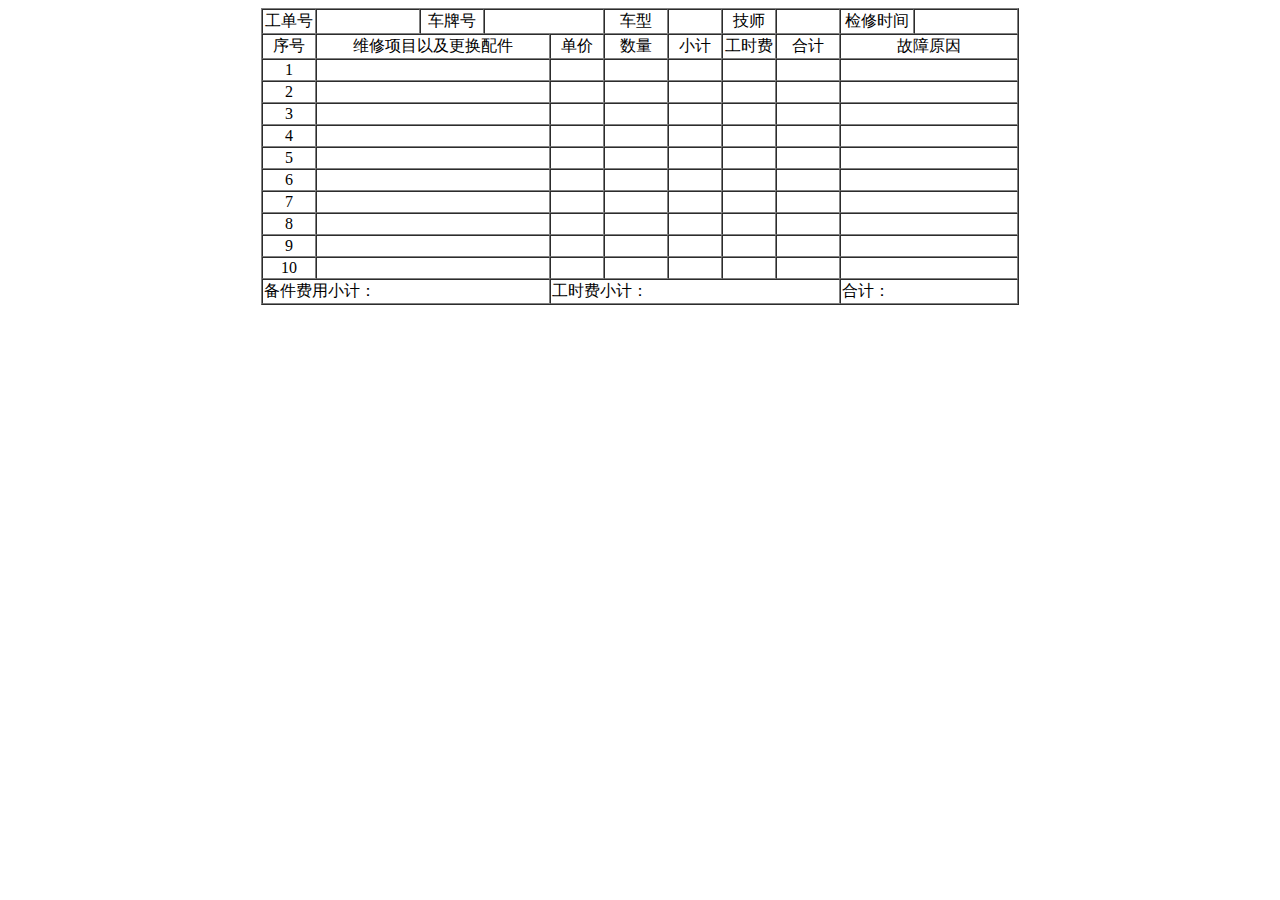
<file: 01-table.html>
<!DOCTYPE html>
<html>
	<head>
		<meta charset="UTF-8">
		<title>我的第一个作业</title>
	</head>
	<body>
		<table cellspacing="0" border="1" align="center">
			<!--第一行-->
			<tr align="center">
				<td>工单号</td>
				<td width="100"></td>
				<td width="60">车牌号</td>
				<td colspan="2" width="100"></td>
				<td>车型</td>
				<td></td>
				<td>技师</td>
				<td></td>
				<td width="70">检修时间</td>
				<td width="100"></td>
			</tr>
			<!--第二行-->
			<tr align="center">
				<td width="50">序号</td>
				<td colspan="3" width="230">维修项目以及更换配件</td>
				<td width="50">单价</td>
				<td width="60">数量</td>
				<td width="50">小计</td>
				<td width="50">工时费</td>
				<td width="60">合计</td>
				<td colspan="2" width="120">故障原因</td>
			</tr>
			<!--第三行-->
			<tr align="center">
				<td>1</td>
				<td colspan="3"></td>
				<td></td>
				<td></td>
				<td></td>
				<td></td>
				<td></td>
				<td colspan="2"></td>
			</tr>
			<!--第四行-->
			<tr align="center">
				<td>2</td>
				<td colspan="3"></td>
				<td></td>
				<td></td>
				<td></td>
				<td></td>
				<td></td>
				<td colspan="2"></td>
			</tr>
			<!--第五行-->
			<tr align="center">
				<td>3</td>
				<td colspan="3"></td>
				<td></td>
				<td></td>
				<td></td>
				<td></td>
				<td></td>
				<td colspan="2"></td>
			</tr>
			<!--第六行-->
			<tr align="center">
				<td>4</td>
				<td colspan="3"></td>
				<td></td>
				<td></td>
				<td></td>
				<td></td>
				<td></td>
				<td colspan="2"></td>
			</tr>
			<!--第七行-->
			<tr align="center">
				<td>5</td>
				<td colspan="3"></td>
				<td></td>
				<td></td>
				<td></td>
				<td></td>
				<td></td>
				<td colspan="2"></td>
			</tr>
			<!--第八行-->
			<tr align="center">
				<td>6</td>
				<td colspan="3"></td>
				<td></td>
				<td></td>
				<td></td>
				<td></td>
				<td></td>
				<td colspan="2"></td>
			</tr>
			<!--第九行-->
			<tr align="center">
				<td>7</td>
				<td colspan="3"></td>
				<td></td>
				<td></td>
				<td></td>
				<td></td>
				<td></td>
				<td colspan="2"></td>
			</tr>
			<!--第十行-->
			<tr align="center">
				<td>8</td>
				<td colspan="3"></td>
				<td></td>
				<td></td>
				<td></td>
				<td></td>
				<td></td>
				<td colspan="2"></td>
			</tr>
			<!--第十一行-->
			<tr align="center">
				<td>9</td>
				<td colspan="3"></td>
				<td></td>
				<td></td>
				<td></td>
				<td></td>
				<td></td>
				<td colspan="2"></td>
			</tr>
			<!--第十二行-->
			<tr align="center">
				<td>10</td>
				<td colspan="3"></td>
				<td></td>
				<td></td>
				<td></td>
				<td></td>
				<td></td>
				<td colspan="2"></td>
			</tr>
			<!--第十三行-->
			<tr>
				<td colspan="4">备件费用小计：</td>
				<td colspan="5">工时费小计：</td>
				<td colspan="2">合计：</td>
			</tr>
		</table>
	</body>
</html>
</file>
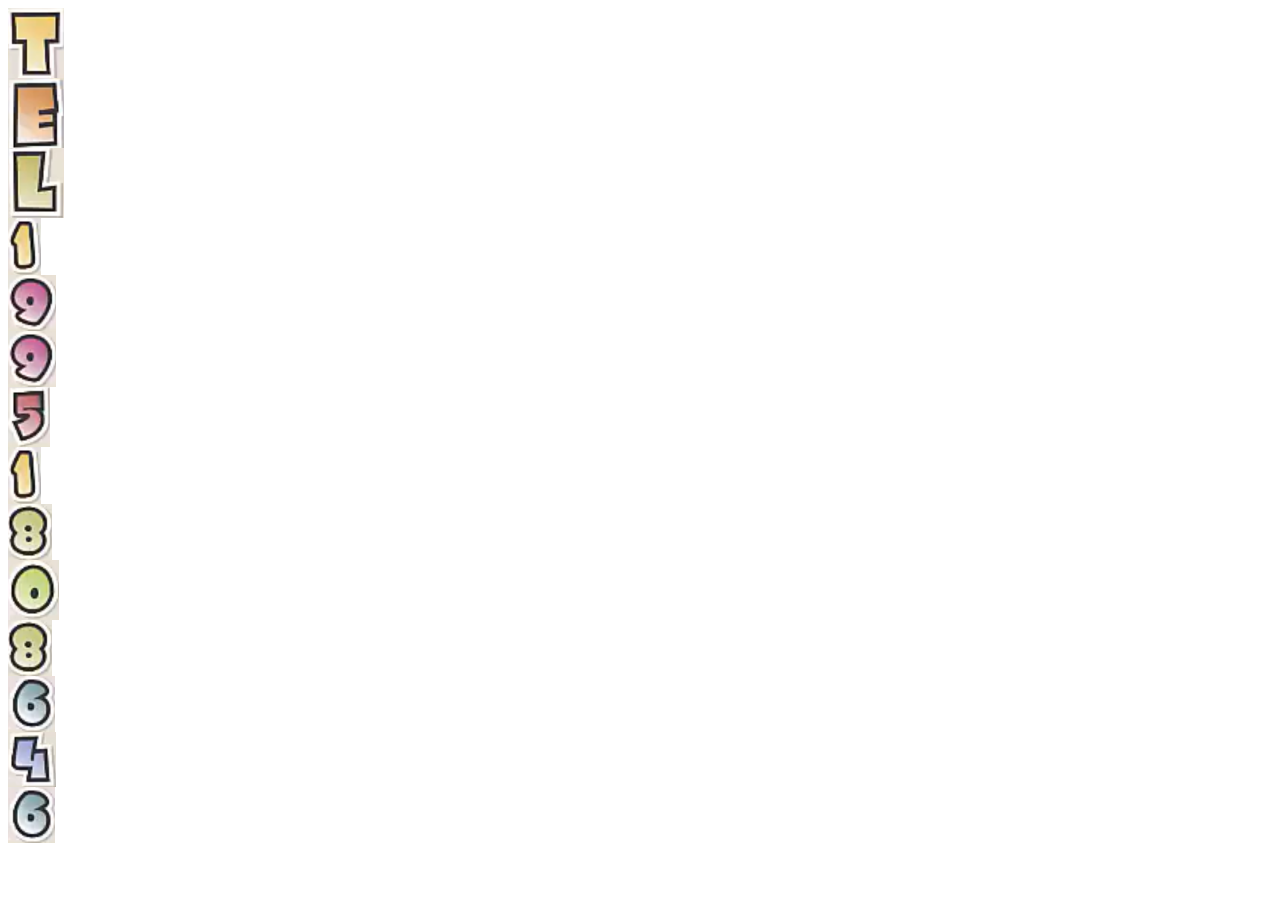
<file: 02-tel.html>
<!DOCTYPE html>
<html>
	<head>
		<meta charset="utf-8">
		<title></title>
		<style>
			div.word {
				width: 56px;
				height: 70px;
			}
			/* T */
			div.box1 {
				background: url(img/精灵图习题.PNG) no-repeat -366px -170px;
			}
			/* E */
			div.box2 {
				background: url(img/精灵图习题.PNG) no-repeat -291px -9px;
			}
			/* L */
			div.box3 {
				background: url(img/精灵图习题.PNG) no-repeat -279px -93px;
			}
			/* 1 */
			div.box4 {
				width: 33px;
				height: 57px;
				background: url(img/精灵图习题.PNG) no-repeat -64px -327px;
			}
			/* 9 */
			div.box5 {
				width: 48px;
				height: 56px;
				background: url(img/精灵图习题.PNG) no-repeat -440px -327px;
			}
			/* 5 */
			div.box7 {
				width: 42px;
				height: 60px;
				background: url(img/精灵图习题.PNG) no-repeat -246px -325px;
			}
			/* 8 */
			div.box9 {
				width: 44px;
				height: 56px;
				background: url(img/精灵图习题.PNG) no-repeat -391px -327px;
			}
			/* 0 */
			div.box10 {
				width: 51px;
				height: 60px;
				background: url(img/精灵图习题.PNG) no-repeat -8px -325px;
			}
			/* 6 */
			div.box12 {
				width: 47px;
				height: 56px;
				background: url(img/精灵图习题.PNG) no-repeat -290px -327px;
			}
			/* 4 */
			div.box13 {
				width: 48px;
				height: 55px;
				background: url(img/精灵图习题.PNG) no-repeat -194px -327px;
			}
		</style>
	</head>
	<body>
		<!-- 用$编号 -->
		<!-- div.box$*14 -->
		<div class="box1 word"></div>
		<div class="box2 word"></div>
		<div class="box3 word"></div>
		<div class="box4"></div>
		<div class="box5"></div>
		<div class="box5"></div>
		<div class="box7"></div>
		<div class="box4"></div>
		<div class="box9"></div>
		<div class="box10"></div>
		<div class="box9"></div>
		<div class="box12"></div>
		<div class="box13"></div>
		<div class="box12"></div>
	</body>
</html>
</file>
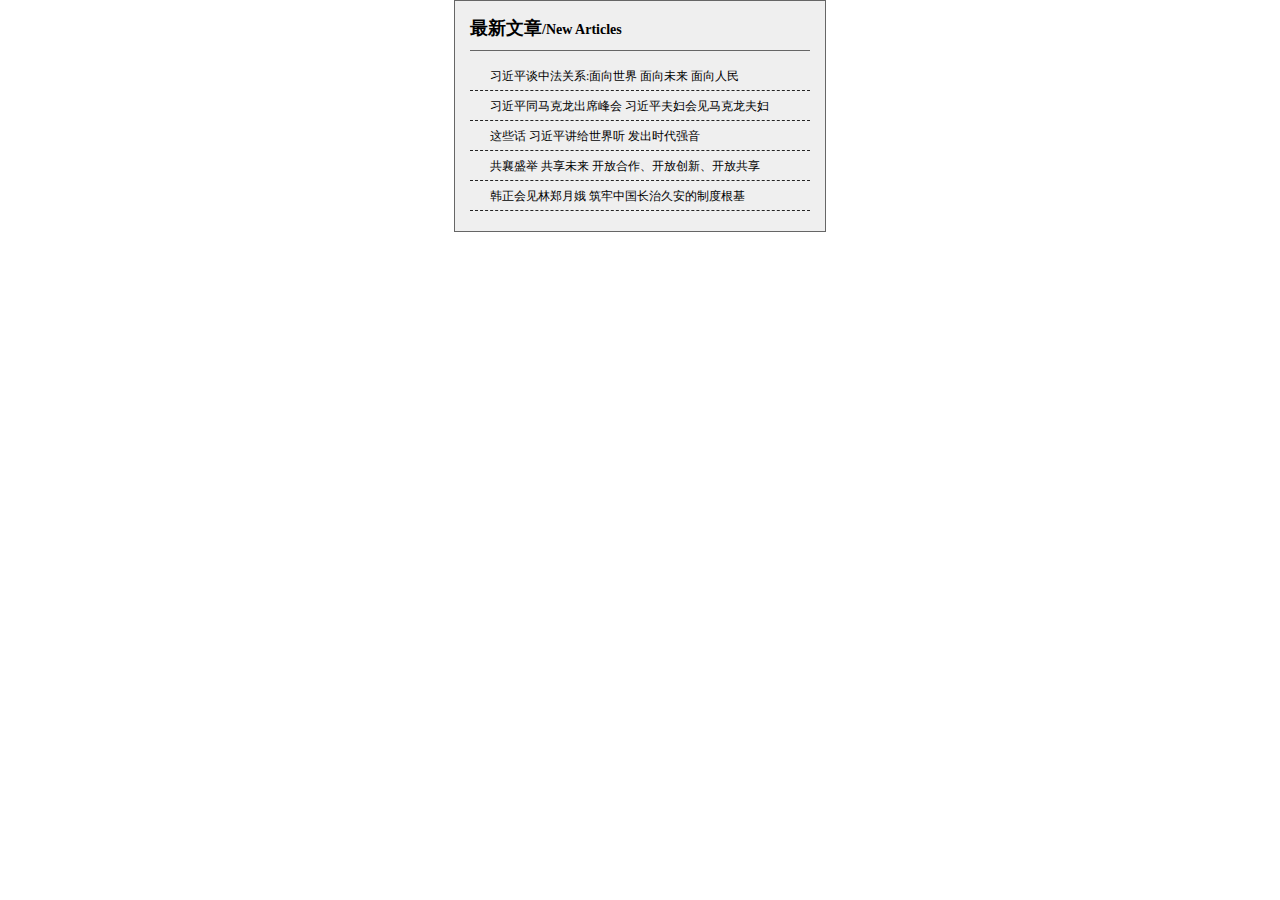
<file: 03-article.html>
<!DOCTYPE html>
<html>
	<head>
		<meta charset="utf-8">
		<title></title>
		<style>
			* {
				padding: 0;
				margin: 0;
			}
			div {
				width: 372px;
				height: 232px;
				background: #efefef;
				margin: 0 auto;
				padding: 15px;
				border: 1px solid #666;
				box-sizing: border-box;
			}
			h3 {
				border-bottom: 1px solid #666;
				padding-bottom: 10px ;
				margin-bottom: 10px;
				box-sizing: border-box;
			}
			h3 span.cn {
				font: bold 18px "microsoft yahei";
			}
			h3 span.en {
				font: bold 14px "microsoft yahei";
			}
			ul li {
				font: 12px "microsoft yahei";
				height: 30px;
				line-height: 30px;
				list-style: none;
				border-bottom: 1px dashed #242424;
				padding-left: 20px;
				box-sizing: border-box;
			}
		</style>
	</head>
	<body>
		<div>
			<h3><span class="cn">最新文章</span><span class="en">/New Articles</span></h3>
			<!-- 新闻列表 -->
			<ul>
				<li>习近平谈中法关系:面向世界 面向未来 面向人民</li>
				<li>习近平同马克龙出席峰会  习近平夫妇会见马克龙夫妇</li>
				<li>这些话 习近平讲给世界听 发出时代强音</li>
				<li>共襄盛举 共享未来  开放合作、开放创新、开放共享</li>
				<li>韩正会见林郑月娥 筑牢中国长治久安的制度根基</li>
			</ul>
		</div>
	</body>
</html>
</file>
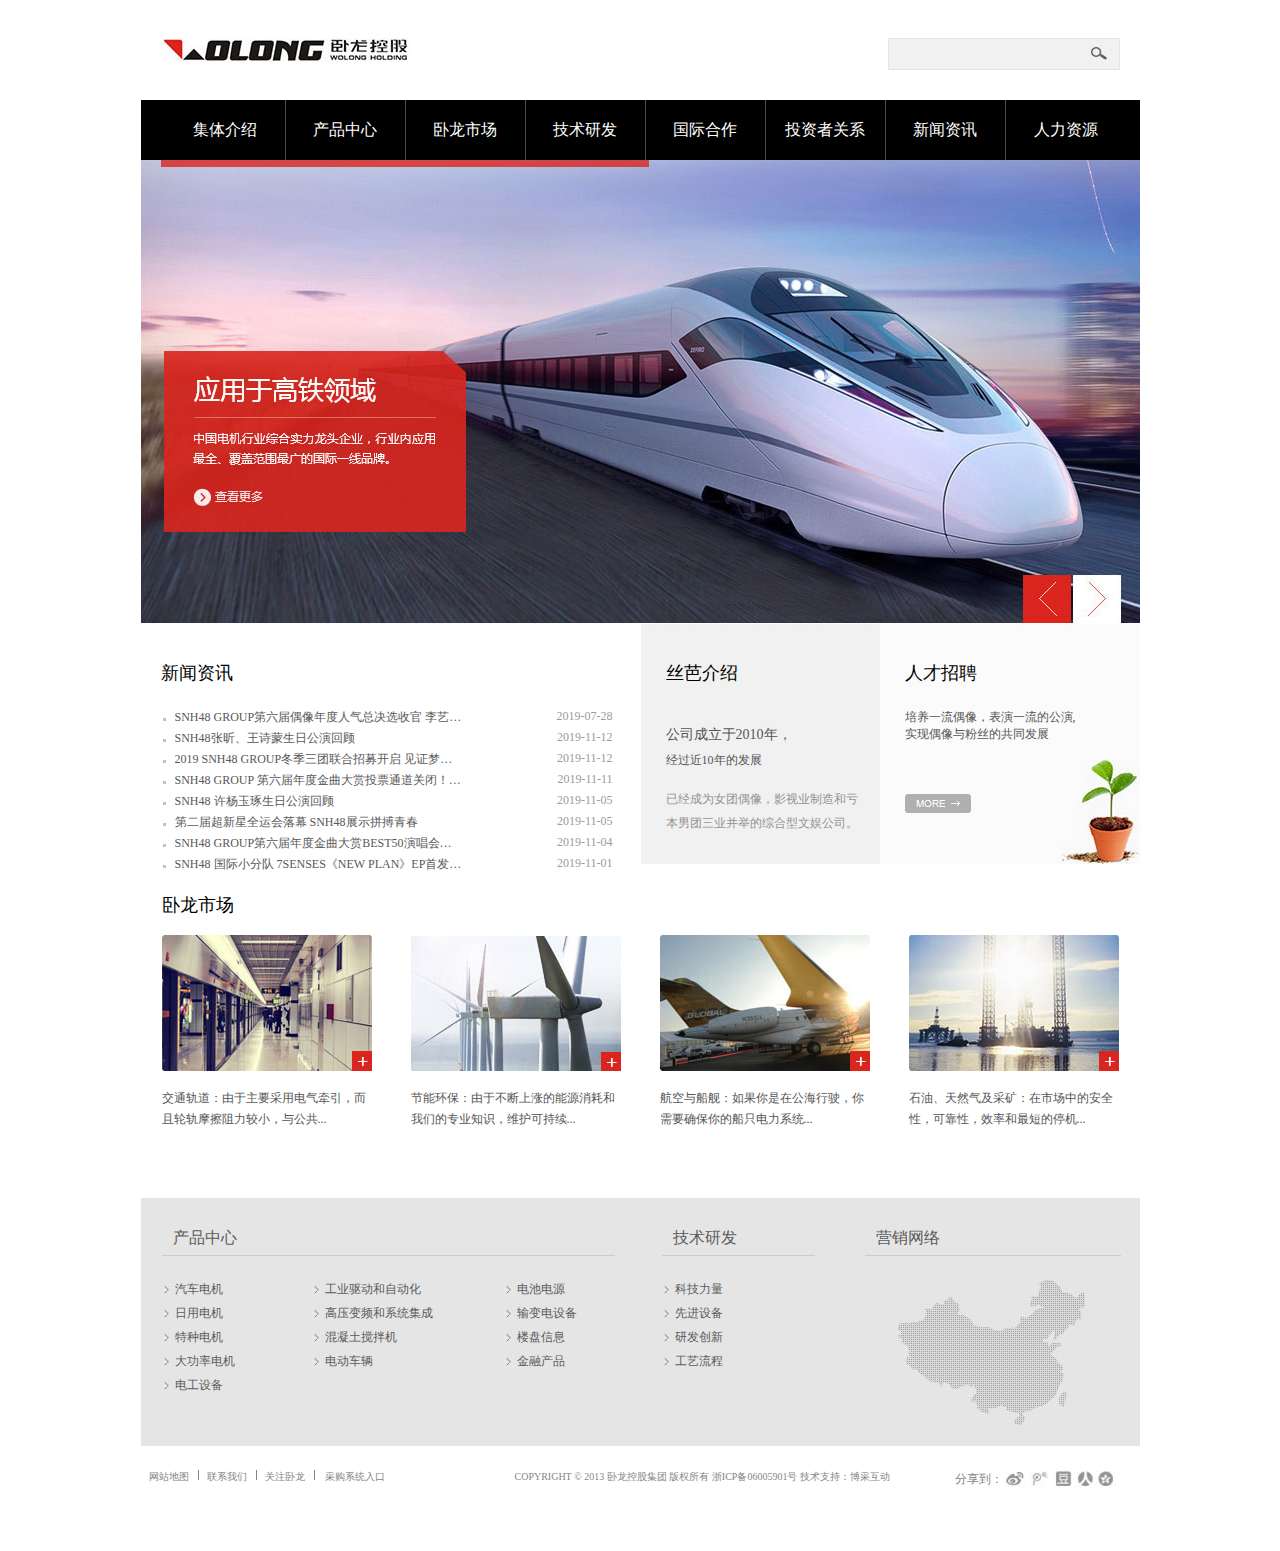
<file: 04-wlkg.html>
<!DOCTYPE html>
<html>
	<head>
		<meta charset="utf-8">
		<title>卧龙控股公司</title>
		<link rel="stylesheet" type="text/css" href="css/wlkg.css"/>
	</head>
	<body>
		<div class="header">
			<div class="logo">
				<img src="img/logo.png" />
			</div>
			<div class="search">
				<!-- **要写form** -->
				<form action="">
					<input type="text" />
					<!-- input提交按钮默认文字提交 不显示这个文字 设置value值为"" -->
					<input type="submit" value=""/>
				</form>
			</div>
		</div>
		<div class="nav">
			<ul>
				<li><a href="#">集体介绍</a></li>
				<li><a href="#">产品中心</a></li>
				<li><a href="#">卧龙市场</a></li>
				<li><a href="#">技术研发</a></li>
				<li><a href="#">国际合作</a></li>
				<li><a href="#">投资者关系</a></li>
				<li><a href="#">新闻资讯</a></li>
				<li><a href="#">人力资源</a></li>
			</ul>
		</div>
		<div class="banner">
			<img src="img/banner.png" >
		</div>
		<div class="content1">
			<div class="newsinfo">
				<div class="title1">新闻资讯</div>
				<div>
					<ul>
						<li><a href="#">SNH48 GROUP第六届偶像年度人气总决选收官 李艺彤斩获第一</a><div class="time">2019-07-28</div></li>
						<li><a href="#">SNH48张昕、王诗蒙生日公演回顾</a><div class="time">2019-11-12</div></li>
						<li><a href="#">2019 SNH48 GROUP冬季三团联合招募开启 见证梦想力量</a><div class="time">2019-11-12</div></li>
						<li><a href="#">SNH48 GROUP 第六届年度金曲大赏投票通道关闭！金曲对决 一触即发！</a><div class="time">2019-11-11</div></li>
						<li><a href="#">SNH48 许杨玉琢生日公演回顾</a><div class="time">2019-11-05</div></li>
						<li><a href="#">第二届超新星全运会落幕 SNH48展示拼搏青春</a><div class="time">2019-11-05</div></li>
						<li><a href="#">SNH48 GROUP第六届年度金曲大赏BEST50演唱会门票“双十一”福利优惠来袭！</a><div class="time">2019-11-04</div></li>
						<li><a href="#">SNH48 国际小分队 7SENSES《NEW PLAN》EP首发 奏响复古乐章</a><div class="time">2019-11-01</div></li>
					</ul>
				</div>
			</div>
			<div class="introduce">
				<div class="title1">丝芭介绍</div>
				<div class="itr-1">公司成立于2010年，</div>
				<div class="itr-2">经过近10年的发展</div>
				<div class="itr-3">已经成为女团偶像，影视业制造和亏本男团三业并举的综合型文娱公司。</div>
			</div>
			<div class="recruitment">
				<div class="title1">人才招聘</div>
				<div class="rec-info">培养一流偶像，表演一流的公演,实现偶像与粉丝的共同发展</div>
				<div><a href="#"><div class="more"></div></a></div>
				<div class="flower"></div>
			</div>
		</div>
		<div class="content2">
			<!-- 此处的title1是主内容的title 所有都是一样的 -->
			<div class="title1">卧龙市场</div>
			<ul>
				<li><div class="news_img"><a href="#"><img src="img/news1.png"/></a></div><div class="news_text">交通轨道：由于主要采用电气牵引，而且轮轨摩擦阻力较小，与公共...</div></li>
				<li><div class="news_img"><a href="#"><img src="img/news2.png"/></a></div><div class="news_text">节能环保：由于不断上涨的能源消耗和我们的专业知识，维护可持续...</div></li>
				<li><div class="news_img"><a href="#"><img src="img/news3.png"/></a></div><div class="news_text">航空与船舰：如果你是在公海行驶，你需要确保你的船只电力系统...</div></li>
				<li><div class="news_img"><a href="#"><img src="img/news4.png"/></a></div><div class="news_text">石油、天然气及采矿：在市场中的安全性，可靠性，效率和最短的停机...</div></li>
			</ul>
		</div>
		<div class="footer">
			<div class="product_center">
				<div class="title2">产品中心</div>
				<div class="product_list">
					<ul class="list1">
						<li><a href="#">汽车电机</a></li>
						<li><a href="#">日用电机</a></li>
						<li><a href="#">特种电机</a></li>
						<li><a href="#">大功率电机</a></li>
						<li><a href="#">电工设备</a></li>
					</ul>
					<ul class="list2">
						<li><a href="#">工业驱动和自动化</a></li>
						<li><a href="#">高压变频和系统集成</a></li>
						<li><a href="#">混凝土搅拌机</a></li>
						<li><a href="#">电动车辆</a></li>
					</ul>
					<ul class="list3">
						<li><a href="#">电池电源</a></li>
						<li><a href="#">输变电设备</a></li>
						<li><a href="#">楼盘信息</a></li>
						<li><a href="#">金融产品</a></li>
					</ul>
				</div>
				
			</div>
			<div class="technology">
				<div class="title3">技术研发</div>
				<ul class="list4">
					<li><a href="#">科技力量</a></li>
					<li><a href="#">先进设备</a></li>
					<li><a href="#">研发创新</a></li>
					<li><a href="#">工艺流程</a></li>
				</ul>
			</div>
			<div class="network">
				<div class="title4">营销网络</div>
				<div class="map"></div>
			</div>
		</div>
		<div class="site-info">
			<div class="bottom_nav">
				<ul>
					<li><a href="#">网站地图</a></li>
					<li><a href="#">联系我们</a></li>
					<li><a href="#">关注卧龙</a></li>
					<li><a href="#">采购系统入口</a></li>
				</ul>
			</div>
			<div class="copyright">COPYRIGHT&nbsp;&copy;&nbsp;2013&nbsp;卧龙控股集团&nbsp;版权所有&nbsp;浙ICP备06005901号&nbsp;技术支持：博采互动</div>
			<div class="share">
				<span class="share_text">分享到：</span>
				<div class="share_icon1"></div>
				<div class="share_icon2"></div>
				<div class="share_icon3"></div>
				<div class="share_icon4"></div>
				<div class="share_icon5"></div>
			</div>
		</div>
	</body>
</html>
</file>
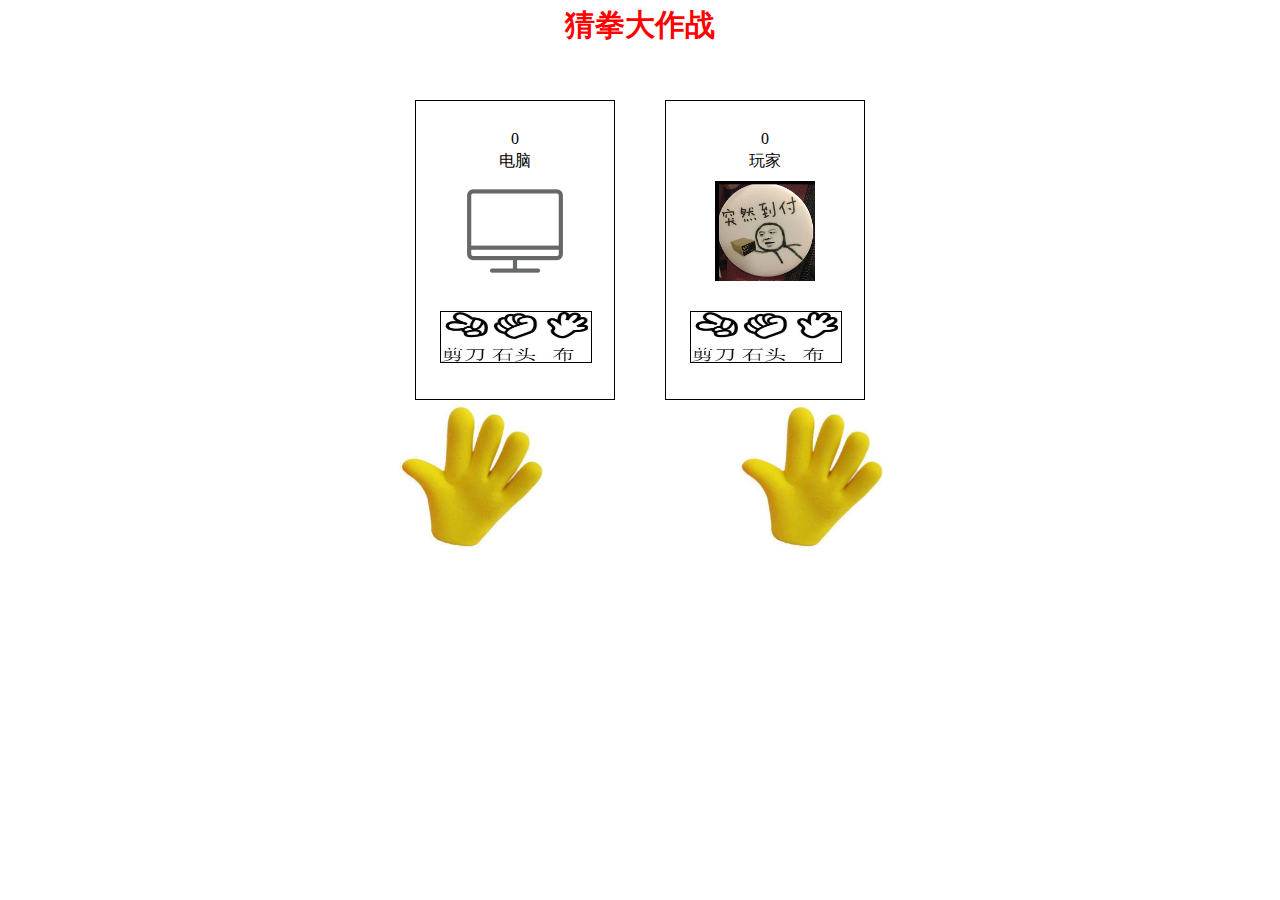
<file: 05-guess.html>
<!DOCTYPE html>
<html>
	<head>
		<meta charset="utf-8">
		<title></title>
		<style>
			* {
				margin: 0;
				padding: 0;
			}
			#title {
				width: 200px;
				height: 50px;
				font-weight: 700;
				line-height: 50px;
				text-align: center;
				margin: 0 auto;
				font-size: 30px;
				color: #f00;
			}
			#content {
				width: 500px;
				height: 500px;
				margin: 0 auto;
				position: relative;
				box-sizing: border-box;
			}
			.player {
				width: 200px;
				height: 300px;
				border: 1px solid black;
				position: relative;
				float: left;
				margin-top:50px;
				padding-top: 25px;
				box-sizing: border-box;
			}
			.player div[id^=score] {
				text-align: center;
				height: 25px;
				line-height: 25px;
			}
			.player .name {
				text-align: center;
			}
			.player .header {
				width: 100px;
				height: 100px;
				position: absolute;
				top: 80px;
				left: 50%;
				margin-left: -50px;
				box-sizing: border-box;
			}
			.player .header img {
				width: 100px;
				height: 100px;
			}
			.player .action {
				width: 150px;
				height: 50px;
				border: 1px solid black;
				position: absolute;
				top: 210px;
				left: 50%;
				margin-left: -75px;
			}
			.player .action div[class^=opt] {
				width: 50px;
				height: 50px;
				float: left;
				text-align: center;
				line-height: 50px;
				cursor: pointer;
			}
			.player .action div[class^=opt] img {
				width: 50px;
				height: 50px;
			}
			.player .action div[class^=result] {
				width: 150px;
				height: 150px;
				margin-top: 88px;
				box-sizing: border-box;
			}
			.computer .result1 {
				margin-left: -45px;
			}
			.your .result2 {
				margin-left: 45px;
			}
			.player .action div[class^=result] img {
				width: 150px;
				height: 150px;
			}
			.player.computer {
				margin-right: 50px;
				margin-left: 25px;
				box-sizing: border-box;
			}
			.player.computer div[class^=opt] {
				cursor: default;
			}	
			#info {
			    width: 150px;
			    height: 100px;
			    position: relative;
			    top: 30px;
			    right: -185px;
			    box-sizing: border-box;
			    float: left;
				text-align: center;
				font-size: 45px;
			}
		</style>
	</head>
	<body>
		<div id="title">猜拳大作战</div>
		<div id="content">
			<div class ="player computer">
				<div id="score1">0</div>
				<div class="name">电脑</div>
				<div class="header"><img src="img/猜拳/diannao.png" /></div>
				<div class="action">
					<div class="opt1"><img src="img/猜拳/b2.png"/></div>
					<div class="opt2"><img src="img/猜拳/b0.png"/></div>
					<div class="opt3"><img src="img/猜拳/b1.png"/></div>
					<div class="result1"><img  id="computerchoice" src="img/猜拳/1.png"/></div>
				</div>
			</div>
			<div class ="player your">
				<div id="score2">0</div>
				<div class="name">玩家</div>
				<div class="header"><img src="img/猜拳/person.jpg" /></div>
				<div class="action">
					<div class="opt1"><img id="jiandao" src="img/猜拳/b2.png"/></div>
					<div class="opt2"><img id="shitou" src="img/猜拳/b0.png"/></div>
					<div class="opt3"><img  id="bu" src="img/猜拳/b1.png"/></div>
					<div class="result2"><img  id="yourchoice" src="img/猜拳/1.png"/></div>
				</div>
			</div>
			<div id="info"></div>
		</div>
		<script src="js/jquery-3.4.1.min.js"></script>
		<script src="js/quan_v2.js"></script>
	</body>
</html>
</file>
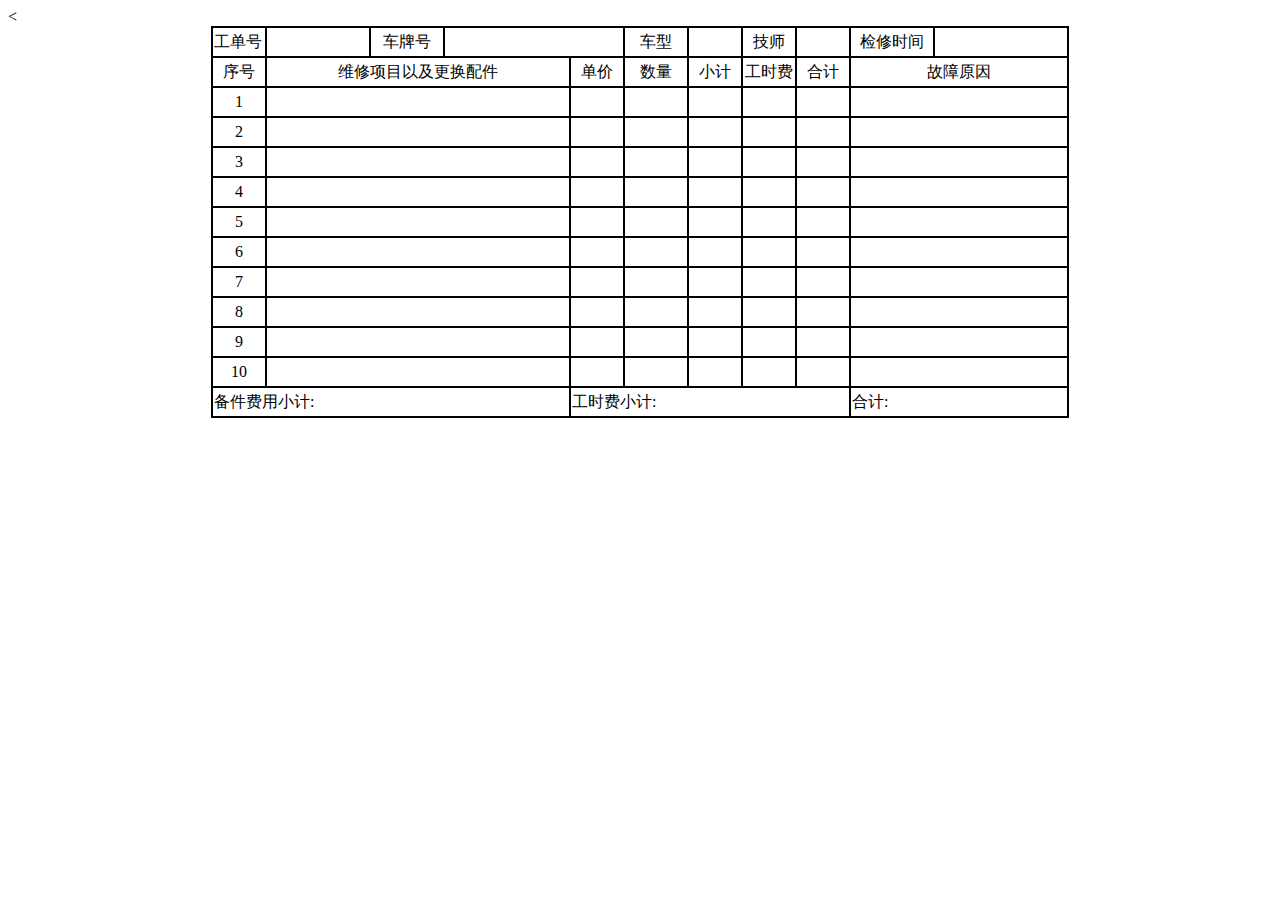
<file: 09.html>
<!DOCTYPE html>
<html>
	<head>
		<meta charset="utf-8">
		<title></title>
	</head>
	<body>
		<table  border="1"cellspacing="0" bordercolor="black" align="center">
			<tr height="30">
				<td width="50">工单号</td>
				<td width="100"></td>
				<td width="70" align="center">车牌号</td>
				<td width="50" colspan="2"></td>
				<td width="60" align="center">车型</td>
				<td></td>
				<td align="center">技师</td>
				<td></td>
				<td width="80" align="center">检修时间</td>
				<td width="130"></td>
			</tr>
			<tr height="30">
				<td align="center">序号</td>
				<td width="300" align="center" colspan="3">维修项目以及更换配件</td>
				<td width="50" align="center">单价</td>
				<td width="50" align="center">数量</td>
				<td width="50" align="center">小计</td>
				<td width="50" align="center">工时费</td>
				<td width="50" align="center">合计</td>
				<td colspan="2" align="center">故障原因</td>
				<!-- <td>9</td> -->
				<!-- <td>10</td> -->
			</tr>
			<tr height="30">
				<td align="center">1</td>
				<td colspan="3"></td>
				<<!-- td>3</td>
				<td>4</td> -->
				<td></td>
				<td></td>
				<td></td>
				<td></td>
				<td></td>
				<td colspan="2"></td>
			</tr>
			<tr height="30">
				<td align="center">2</td>
				<td colspan="3"></td>
				<!-- <td>3</td>
				<td>4</td> -->
				<td></td>
				<td></td>
				<td></td>
				<td></td>
				<td></td>
				<td colspan="2"></td>
				
			</tr>
			<tr height="30">
				<td align="center">3</td>
				<td colspan="3"></td>
				<!-- <td>3</td>
				<td>4</td> -->
				<td></td>
				<td></td>
				<td></td>
				<td></td>
				<td></td>
				<td colspan="2"></td>
			</tr>
			
			<tr height="30">
				<td align="center">4</td>
				<td colspan="3"></td>
				<!-- <td>3</td>
				<td>4</td> -->
				<td></td>
				<td></td>
				<td></td>
				<td></td>
				<td></td>
				<td colspan="2"></td>
			</tr>
			<tr height="30">
				<td align="center">5</td>
				<td colspan="3"></td>
				<!-- <td>3</td>
				<td>4</td> -->
				<td></td>
				<td></td>
				<td></td>
				<td></td>
				<td></td>
				<td colspan="2"></td>
			</tr>
			<tr height="30">
				<td align="center">6</td>
				<td colspan="3"></td>
			<!-- 	<td>3</td>
				<td>4</td> -->
				<td></td>
				<td></td>
				<td></td>
				<td></td>
				<td></td>
				<td colspan="2"></td>
			</tr>
			<tr height="30">
				<td align="center">7</td>
				<td colspan="3"></td>
				<!-- <td>3</td>
				<td>4</td> -->
				<td></td>
				<td></td>
				<td></td>
				<td></td>
				<td></td>
				<td colspan="2"></td>
			</tr>
			<tr height="30">
				<td align="center">8</td>
				<td colspan="3"></td>
			<!-- 	<td>3</td>
				<td>4</td> -->
				<td></td>
				<td></td>
				<td></td>
				<td></td>
				<td></td>
				<td colspan="2"></td>
			</tr>
			<tr height="30">
				<td align="center">9</td>
				<td colspan="3"></td>
			<!-- 	<td>3</td>
				<td>4</td> -->
				<td></td>
				<td></td>
				<td></td>
				<td></td>
				<td></td>
				<td colspan="2"></td>
			</tr>
			<tr height="30">
				<td align="center">10</td>
				<td colspan="3"></td>
				<!-- <td>3</td>
				<td>4</td> -->
				<td></td>
				<td></td>
				<td></td>
				<td></td>
				<td></td>
				<td colspan="2"></td>
			</tr>
			<tr height="30">
				<td colspan="4"> 备件费用小计:</td>
				<td colspan="5">工时费小计:</td>
				<!-- <td>3</td>
				<td>4</td>
				<td>5</td>
				<td>6</td> -->
				<td colspan="2">合计:</td>
				<!-- <td>8</td> -->
				<!-- <td colspan="2">9</td> -->
				<!-- <td>10</td> -->
			</tr>
		</table>
	</body>
</html>
</file>
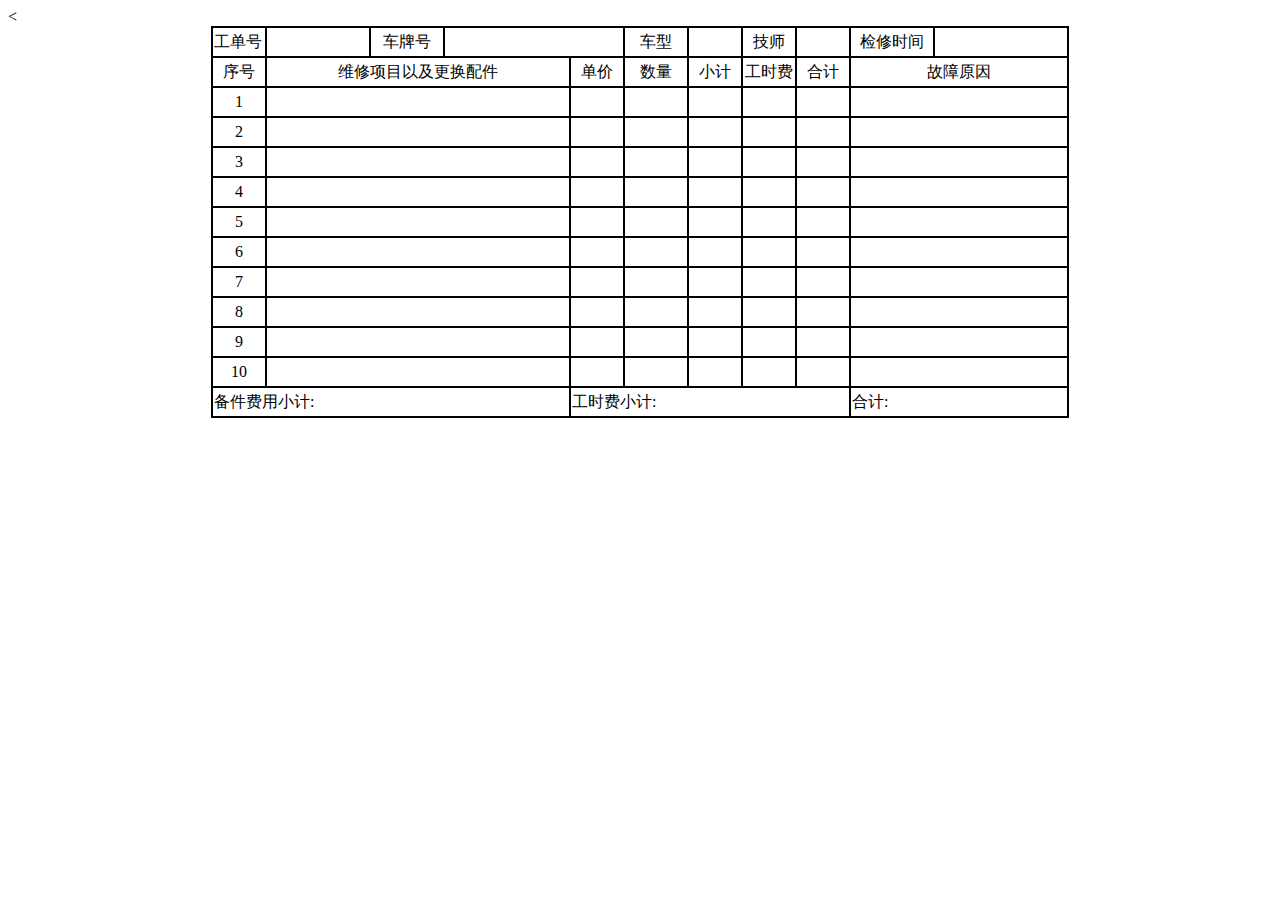
<file: cwwwk.html>
<!DOCTYPE html>
<html>
	<head>
		<meta charset="utf-8">
		<title></title>
	</head>
	<body>
		<table  border="1"cellspacing="0" bordercolor="black" align="center">
			<tr height="30">
				<td width="50">工单号</td>
				<td width="100"></td>
				<td width="70" align="center">车牌号</td>
				<td width="50" colspan="2"></td>
				<td width="60" align="center">车型</td>
				<td></td>
				<td align="center">技师</td>
				<td></td>
				<td width="80" align="center">检修时间</td>
				<td width="130"></td>
			</tr>
			<tr height="30">
				<td align="center">序号</td>
				<td width="300" align="center" colspan="3">维修项目以及更换配件</td>
				<td width="50" align="center">单价</td>
				<td width="50" align="center">数量</td>
				<td width="50" align="center">小计</td>
				<td width="50" align="center">工时费</td>
				<td width="50" align="center">合计</td>
				<td colspan="2" align="center">故障原因</td>
				<!-- <td>9</td> -->
				<!-- <td>10</td> -->
			</tr>
			<tr height="30">
				<td align="center">1</td>
				<td colspan="3"></td>
				<<!-- td>3</td>
				<td>4</td> -->
				<td></td>
				<td></td>
				<td></td>
				<td></td>
				<td></td>
				<td colspan="2"></td>
			</tr>
			<tr height="30">
				<td align="center">2</td>
				<td colspan="3"></td>
				<!-- <td>3</td>
				<td>4</td> -->
				<td></td>
				<td></td>
				<td></td>
				<td></td>
				<td></td>
				<td colspan="2"></td>
				
			</tr>
			<tr height="30">
				<td align="center">3</td>
				<td colspan="3"></td>
				<!-- <td>3</td>
				<td>4</td> -->
				<td></td>
				<td></td>
				<td></td>
				<td></td>
				<td></td>
				<td colspan="2"></td>
			</tr>
			
			<tr height="30">
				<td align="center">4</td>
				<td colspan="3"></td>
				<!-- <td>3</td>
				<td>4</td> -->
				<td></td>
				<td></td>
				<td></td>
				<td></td>
				<td></td>
				<td colspan="2"></td>
			</tr>
			<tr height="30">
				<td align="center">5</td>
				<td colspan="3"></td>
				<!-- <td>3</td>
				<td>4</td> -->
				<td></td>
				<td></td>
				<td></td>
				<td></td>
				<td></td>
				<td colspan="2"></td>
			</tr>
			<tr height="30">
				<td align="center">6</td>
				<td colspan="3"></td>
			<!-- 	<td>3</td>
				<td>4</td> -->
				<td></td>
				<td></td>
				<td></td>
				<td></td>
				<td></td>
				<td colspan="2"></td>
			</tr>
			<tr height="30">
				<td align="center">7</td>
				<td colspan="3"></td>
				<!-- <td>3</td>
				<td>4</td> -->
				<td></td>
				<td></td>
				<td></td>
				<td></td>
				<td></td>
				<td colspan="2"></td>
			</tr>
			<tr height="30">
				<td align="center">8</td>
				<td colspan="3"></td>
			<!-- 	<td>3</td>
				<td>4</td> -->
				<td></td>
				<td></td>
				<td></td>
				<td></td>
				<td></td>
				<td colspan="2"></td>
			</tr>
			<tr height="30">
				<td align="center">9</td>
				<td colspan="3"></td>
			<!-- 	<td>3</td>
				<td>4</td> -->
				<td></td>
				<td></td>
				<td></td>
				<td></td>
				<td></td>
				<td colspan="2"></td>
			</tr>
			<tr height="30">
				<td align="center">10</td>
				<td colspan="3"></td>
				<!-- <td>3</td>
				<td>4</td> -->
				<td></td>
				<td></td>
				<td></td>
				<td></td>
				<td></td>
				<td colspan="2"></td>
			</tr>
			<tr height="30">
				<td colspan="4"> 备件费用小计:</td>
				<td colspan="5">工时费小计:</td>
				<!-- <td>3</td>
				<td>4</td>
				<td>5</td>
				<td>6</td> -->
				<td colspan="2">合计:</td>
				<!-- <td>8</td> -->
				<!-- <td colspan="2">9</td> -->
				<!-- <td>10</td> -->
			</tr>
		</table>
	</body>
</html>
</file>
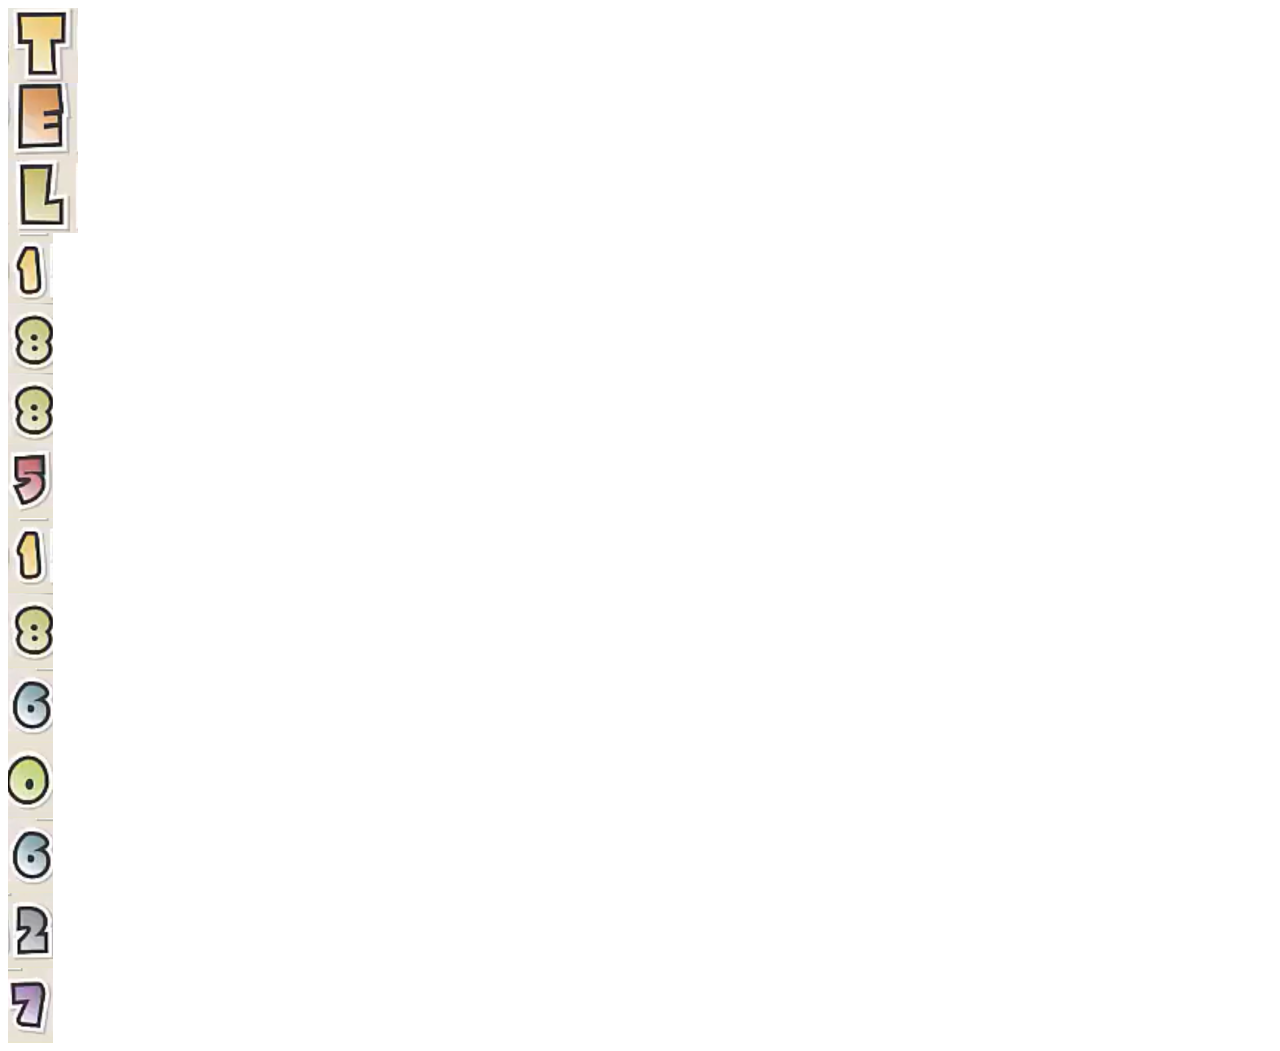
<file: yyhomework2.html>
<!DOCTYPE html>
<html>
	<head>
		<meta charset="utf-8">
		<title></title>
		<style>
			.box1 {
				width: 70px;
				height: 75px;

				background: url(img/精灵图习题.PNG) no-repeat -360px -170px;
			}

			.box2 {
				width: 70px;
				height: 75px;
				background: url(img/精灵图习题.PNG) no-repeat -286px -13px;
			}

			.box3 {
				width: 70px;
				height: 75px;
				background: url(img/精灵图习题.PNG) no-repeat -272px -90px;
			}

			.box4 {
				width: 45px;
				height: 70px;
				background: url(img/精灵图习题.PNG) no-repeat -58px -317px;
			}

			.box5 {
				width: 45px;
				height: 70px;
				background: url(img/精灵图习题.PNG) no-repeat -385px -317px;
			}

			.box6 {
				width: 45px;
				height: 70px;
				background: url(img/精灵图习题.PNG) no-repeat -385px -317px;
			}

			.box7 {
				width: 45px;
				height: 75px;
				background: url(img/精灵图习题.PNG) no-repeat -245px -317px;
			}

			.box8 {
				width: 45px;
				height: 75px;
				background: url(img/精灵图习题.PNG) no-repeat -58px -317px;
			}

			.box9 {
				width: 45px;
				height: 75px;
				background: url(img/精灵图习题.PNG) no-repeat -385px -317px;
			}

			.box10 {
				width: 45px;
				height: 75px;
				background: url(img/精灵图习题.PNG) no-repeat -290px -317px;
			}

			.box11 {
				width: 45px;
				height: 75px;
				background: url(img/精灵图习题.PNG) no-repeat -13px -317px;
			}

			.box12 {
				width: 45px;
				height: 75px;
				background: url(img/精灵图习题.PNG) no-repeat -290px -317px;
			}

			.box13 {
				width: 45px;
				height: 75px;
				background: url(img/精灵图习题.PNG) no-repeat -95px -317px;
			}

			.box14 {
				width: 45px;
				height: 75px;
				background: url(img/精灵图习题.PNG) no-repeat -342px -317px;
			}
		</style>
	</head>
	<body>
		<!-- div.box$*14 -->

		<div class="box1"></div>
		<div class="box2"></div>
		<div class="box3"></div>
		<div class="box4"></div>
		<div class="box5"></div>
		<div class="box6"></div>
		<div class="box7"></div>
		<div class="box8"></div>
		<div class="box9"></div>
		<div class="box10"></div>
		<div class="box11"></div>
		<div class="box12"></div>
		<div class="box13"></div>
		<div class="box14"></div>
</html>
</file>
<file: css/wlkg.css>
* {
	margin: 0;
	padding: 0;
}
/* 头部 */
.header {
	width: 999px;
	height: 100px;
	/* background: #f00; */
	background: white;
	margin: 0 auto;
}
.header .logo {
	width: 250px;
	height: 30px;
	/* background: #0f0; */
	float: left;
	margin-top: 38px;
	margin-left: 20px;
}
.header .search {
	width: 230px;
	height: 30px;
	/* background: #00f; */
	float: right;
	border: 1px solid #E5E5E5;
	margin-top: 38px;
	margin-right: 20px;
}
.header .search input[type=text] {
	width: 190px;
	height: 30px;
	/* input本身自带边框 所以要把边框去掉 */
	border: none;
	float: left;
	background: #f1f1f1;
}
.header .search input[type=submit] {
	width: 40px;
	height: 30px;
	/* input本身自带边框 所以要把边框去掉 */
	border: none;
	float: right;
	background: #f1f1f1 url(../img/search.png) no-repeat center center;
}

/* 导航栏 */
.nav ul {
	width: 999px;
	height: 60px;
	margin: 0 auto;
	padding-left: 25px;
	background: #000;
	box-sizing: border-box;
}
.nav ul li {
	width: 120px;
	height: 60px;
	float: left;
	text-align: center;
	line-height: 60px;
	font-size: 16px;
	list-style: none;
	border-right: 1px solid #4a4a4a ;
	box-sizing: border-box;
}
.nav ul li:last-child {
	border-right: none;
}
.nav ul li a {
	/* 因为a标签的颜色和下划线是不可继承的
	 所以直接设置在a上面*/
	color: white;
	text-decoration: none;
}

/* 轮播图 */
.banner {
	width: 999px;
	height: 464px;
	margin: 0 auto;
}

/* 内容1 */
.content1 {
	/* padding-top: 37px; */
	width: 999px;
	height: 240px;
	/* background: #0f0; */
	margin: 0 auto;
	box-sizing: border-box;
}
.content1 .newsinfo {
	width: 500px;
	height: 240px;
	background: white;
	float: left;
	padding-left: 20px;
	padding-right: 28px;
	box-sizing: border-box;
}
.title1 {
	width: 80px;
	height: 25px;
	font-size: 18px;
	line-height: 25px;
	margin-top: 37px;
	margin-bottom: 23px;
	box-sizing: border-box;
}
.content1 .newsinfo ul {
	
}
.content1 .newsinfo ul li {
	background: url(../img/square.png) left center no-repeat;
	list-style: none;
	font-size: 12px;
	padding-left: 14px;
	box-sizing: border-box;
}
.content1 .newsinfo ul li a {
	color: #585858;
	text-decoration: none;
	width: 287px;
	display: inline-block;
	white-space: nowrap;
	overflow: hidden;
	text-overflow: ellipsis;
}
.content1 .newsinfo ul li .time {
	color: #9b9b9b;
	float: right;
}

.content1 .introduce {
	width: 239px;
	height: 240px;
	background: #F1F1F1;
	float: left;
	padding-left: 25px;
	padding-right: 20px;
	box-sizing: border-box;
}
.content1 .introduce .title1 {
	padding-bottom: 38px;
}
.content1 .introduce .itr-1{
	width: 131px;
	height: 26px;
	font-size: 14px;
	color: #555;
	line-height: 26px;
}
.content1 .introduce .itr-2{
	font-size: 12px;
	color: #555;
	margin-bottom: 15px;
	height: 24px;
	line-height: 24px;
	box-sizing: border-box;
}
.content1 .introduce .itr-3{
	font-size: 12px;
	color: #939393;
	width: 193px;
	height: 24px;
	line-height: 24px;
}

.content1 .recruitment {
	width: 260px;
	height: 240px;
	/* background: #FBFBFB; */
	background: #FBFBFB url(../img/flower.png) no-repeat right bottom;
	float: right;
	padding-left: 25px;
	box-sizing: border-box;
}
.content1 .recruitment .rec-info {
	font-size: 12px;
	width: 180px;
	height: 40px;
	color: #555;
}
.content1 .recruitment .more {
	width: 66px;
	height: 19px;
	background: url(../img/more.png);
	position: absolute;
	top: 794px;
}
.content1 .recruitment .flower {
	width: 79px;
	height: 105px;
}

/* 内容2 */
.content2 {
	width: 999px;
	height: 256px;
	margin: 0 auto;
	padding-left: 21px;
	padding-right: 19px;
	box-sizing: border-box;
}
.content2 .title1 {
	margin-top: 29px;
	margin-bottom: 17px;
	box-sizing: border-box;
}
.content2 ul li {
	width: 209px;
	height: 191px;
	/* background: red; */
	float: left;
	list-style: none;
	margin-right: 40px;
	box-sizing: border-box;
}
.content2 ul li:last-child {
	margin-right: 0;
}
.content2 ul li .news_img {
	width: 210px;
	/* height: 136px; */
	height: 153px;
	/* background: #0f0; */
	padding-bottom: 3px;
	box-sizing: border-box;
}
.content2 ul li .news_text {
	width: 215px;
	height: 56px;
	line-height: 21px;
	/* background: #00f; */
	font-size: 12px;
	color: #555;
}

/* footer */
.footer {
	width: 999px;
	height: 248px;
	background: #E5E5E5;
	margin: 0 auto;
	padding-left: 21px;
	padding-right: 19px;
	margin-top: 49px;
	box-sizing: border-box;
}
.footer .product_center {
	width: 453px;
	height: 248px;
	float: left;
}
.footer .product_center .title2 {
	width: 453px;
	height: 58px;
	padding-left: 11px;
	padding-top: 30px;
	margin-bottom: 21px;
	font-size: 16px;
	border-bottom: 1px solid #ccc;
	box-sizing: border-box;
}
.footer .product_center .product_list {
	/* padding-left: 21px; */
	box-sizing: border-box;
}
.footer .list1,.list2,.list3 {
	float: left;
}
.footer ul[class^=list] li {
	max-width: 121px;
	height: 24px;
	line-height: 24px;
	padding-left: 13px;
	/* list-style-image: url(../img/item_icon.png); */
	background: url(../img/item_icon.png) no-repeat left center;
	list-style: none;
	font-size: 12px;
	box-sizing: border-box;
	/* color: #5C5C5C; */
}
.footer ul[class^=list] li a {
	color: #5C5C5C;
	text-decoration: none;
}
.footer .product_center .list1 {
	margin-right: 77px;
	/* margin-left: 21px; */
	box-sizing: border-box;
}
.footer .product_center .list2 {
	margin-right: 71px;
	box-sizing: border-box;
}
.footer .technology {
	width: 153px;
	height: 248px;
	margin-left: 47px;
	float: left;
	box-sizing: border-box;
}
.footer .technology .title3 {
	width: 153px;
	height: 58px;
	padding-top: 30px;
	padding-left: 11px;
	margin-bottom: 21px;
	font-size: 16px;
	border-bottom: 1px solid #ccc;
	box-sizing: border-box;
}
.footer .network {
	width: 256px;
	height: 248px;
	margin-left: 50px;
	float: left;
	box-sizing: border-box;
}
.footer .network .title4 {
	width: 256px;
	height: 58px;
	padding-top: 30px;
	padding-left: 11px;
	margin-bottom: 21px;
	font-size: 16px;
	border-bottom: 1px solid #ccc;
	box-sizing: border-box;
}
.footer .network .map {
	width: 195px;
	height: 151px;
	background: url(../img/china.png) no-repeat center center;
	margin: 0 auto;
	margin-top: 12px;
	box-sizing: border-box;
}
.title2,.title3,.title4 {
	color: #5c5c5c;
}

/* 最底部信息 */
.site-info {
	width: 999px;
	height: 81px;
	margin: 0 auto;
	padding-top: 24px;
	color: #858585;
	font-size: 10px;
	/* float: left; */
}
.site-info .bottom_nav {
	width: 255px;
	height: 10px;
	float: left;
}
.site-info .bottom_nav ul {
	width: 255px;
	height: 10px;
}
.site-info .bottom_nav ul li {
	width: 58px;
	height: 10px;
	text-align: center;
	float: left;
	list-style: none;
	border-right: 1px solid #858585;
	/* font-size: 10px; */
	box-sizing: border-box;
}
.site-info .bottom_nav ul li:last-child {
	width: 81px;
	height: 10px;
	padding-left: 8px;
	padding-right: 8px;
	border-right: none;
	box-sizing: border-box;
	/* text-align: left; */
}
.bottom_nav ul li a {
	color: #858585;
	text-decoration: none;
}
.site-info .copyright {
	width: 424px;
	height: 10px;
	margin-left: 119px;
	float: left;
	box-sizing: border-box;
}
.site-info .share {
	width: 161px;
	height: 18px;
	line-height: 18px;
	float: left;
	margin-left: 16px;
	font-size: 12px;
}
.site-info .share_text {
	float: left;
}
.site-info div[class^=share_icon] {
	width: 20px;
	height: 18px;
	float: left;
}
.share_icon1 {
	padding-left: 4px;
	background: url(../img/share2.png) no-repeat center center;
}
.share_icon2 {
	padding-left: 5px;
	background: url(../img/share1.png) no-repeat center center;
}
.share_icon3 {
	padding-left: 2px;
	background: url(../img/share3.png) no-repeat center center;
}
.share_icon4 {
	padding-left: 2px;
	background: url(../img/share4.png) no-repeat center center;
}
.share_icon5 {
	background: url(../img/share5.png) no-repeat center center;
}
</file>
